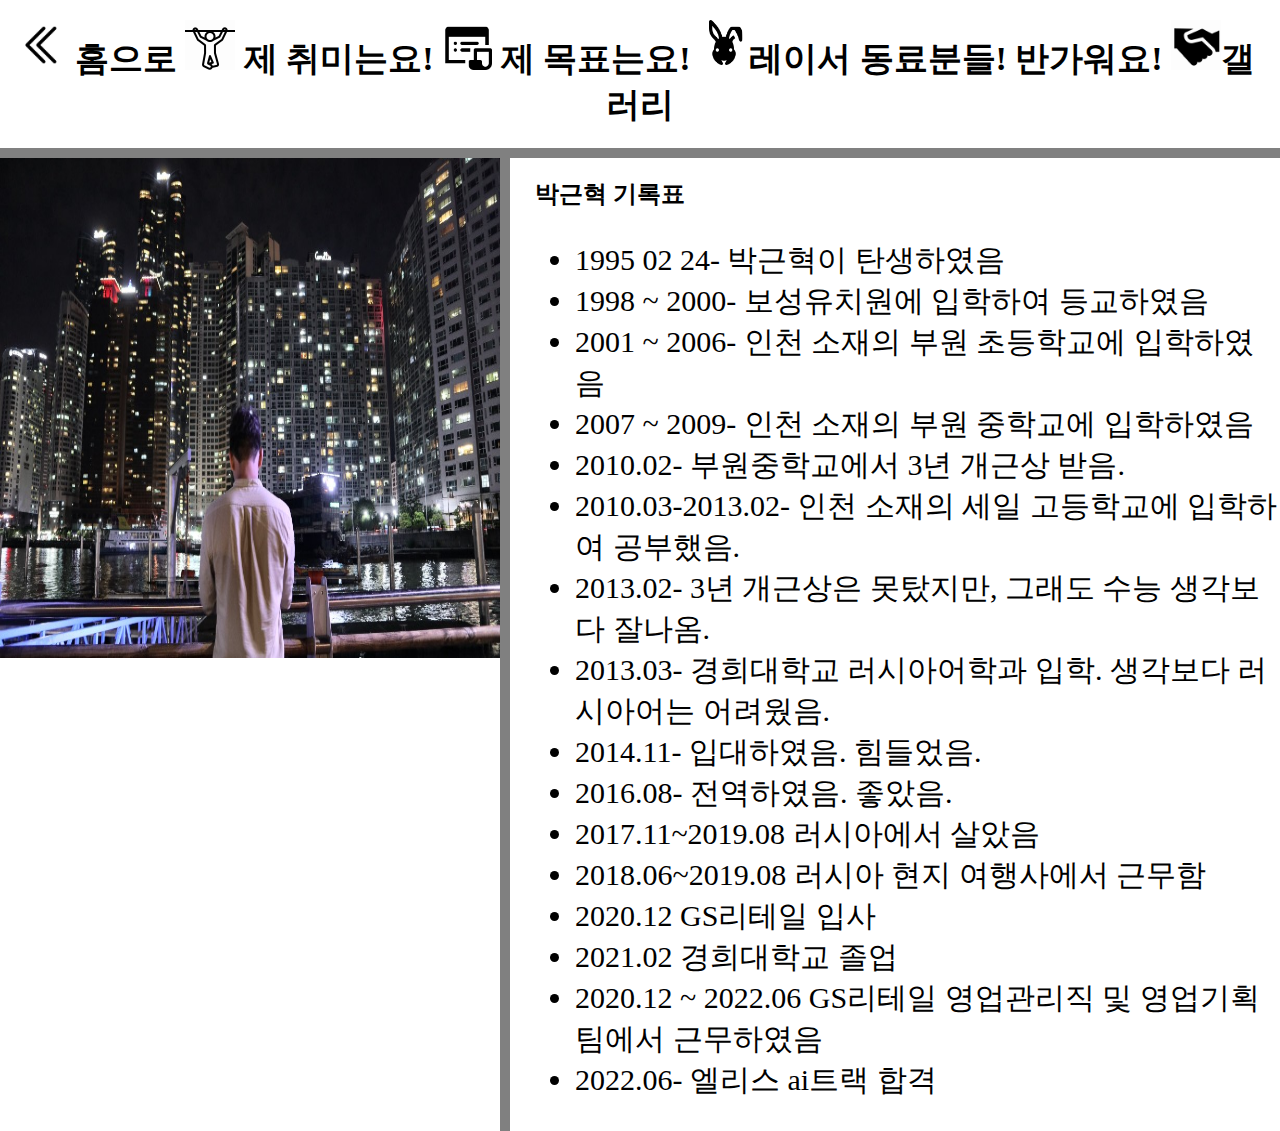
<file: 0707/박근혁 약식.html>
<!doctype html>
<html>
<head>
<title>박근혁 약식</title>
<meta charset="utf-8">
<link rel="stylesheet" href="style.css">
<style>
    body h1 a{
        cursor: pointer;
    }
</style>
</head>
<body>
    <h1>
    <a href="index.html"><img src="icons8-double-left.gif"width='50px'height='50px'>홈으로</a>
    <a href="박근혁 취미.html"><img src="icons8-pullups.gif"width='50px'height='50px'> 제 취미는요!</a>
    <a href="박근혁 목표.html"><img src="icons8-property-script-90.png"width='50px'height='50px'>  제 목표는요!  </a>
    <a href="hello.html"><img src="icons8-year-of-rabbit-90.png"width='50px'height='50px' >레이서 동료분들! 반가워요!</a>
    <a href="매력어필.html"><img src="icons8-handshake.gif"width='50px'height='50px'>갤러리</a>
    </h1>
    
<div id="grid">
<a><img src="KakaoTalk_Photo_2022-07-07-20-32-31.jpeg"width='500px'height='500'></a>
<div id="article">

<h2>박근혁 기록표</h2>
<ul style="font-size: 30px;">
    <li>1995 02 24- 박근혁이 탄생하였음</li>
    <li>1998 ~ 2000- 보성유치원에 입학하여 등교하였음</li>
    <li>2001 ~ 2006- 인천 소재의 부원 초등학교에 입학하였음</li>
    <li>2007 ~ 2009- 인천 소재의 부원 중학교에 입학하였음</li>
    <li>2010.02- 부원중학교에서 3년 개근상 받음.</li>
    <li>2010.03-2013.02- 인천 소재의 세일 고등학교에 입학하여 공부했음.</li>
    <li>2013.02- 3년 개근상은 못탔지만, 그래도 수능 생각보다 잘나옴.</li>
    <li>2013.03- 경희대학교 러시아어학과 입학. 생각보다 러시아어는 어려웠음.</li>
    <li>2014.11- 입대하였음. 힘들었음.</li>
    <li>2016.08- 전역하였음. 좋았음.</li>
    <li>2017.11~2019.08 러시아에서 살았음</li>
    <li>2018.06~2019.08 러시아 현지 여행사에서 근무함</li>
    <li>2020.12 GS리테일 입사</li>
    <li>2021.02 경희대학교 졸업</li>
    <li>2020.12 ~ 2022.06 GS리테일 영업관리직 및 영업기획팀에서 근무하였음</li>
    <li>2022.06- 엘리스 ai트랙 합격</li>
</ul>

</div>
</div>
</body>
     </html>
</file>
<file: 0707/style.css>
a {
    color:black;
    text-decoration: none;
}
 
h1 { font-size: 34px;
        text-align: center;
        border-bottom:10px solid gray;
        margin:0;
        padding:20px;
        
}
ol {
        border-right: 10px solid gray;
        width:100px;
        margin:0;
        padding:20px;
        
    }
body{
        margin:0;
    }
body #fitness a img{
    padding-left: 150px;
    
}
body #fitness {
    padding-left: 0px;
}
#request{
    align-items: center;
}
#grid{
    display: grid;
    grid-template-columns: 510px 3fr;
    
}
#grid a{
    border-right: 10px solid gray;;
}
#grid ol {
    padding-left:33px;
}
#grid #article{
    padding-left:25px;
}
@media(max-width:800px) {
    #grid{
    display: block;
    }
    ol {
        border-right: none;
        
}
</file>
